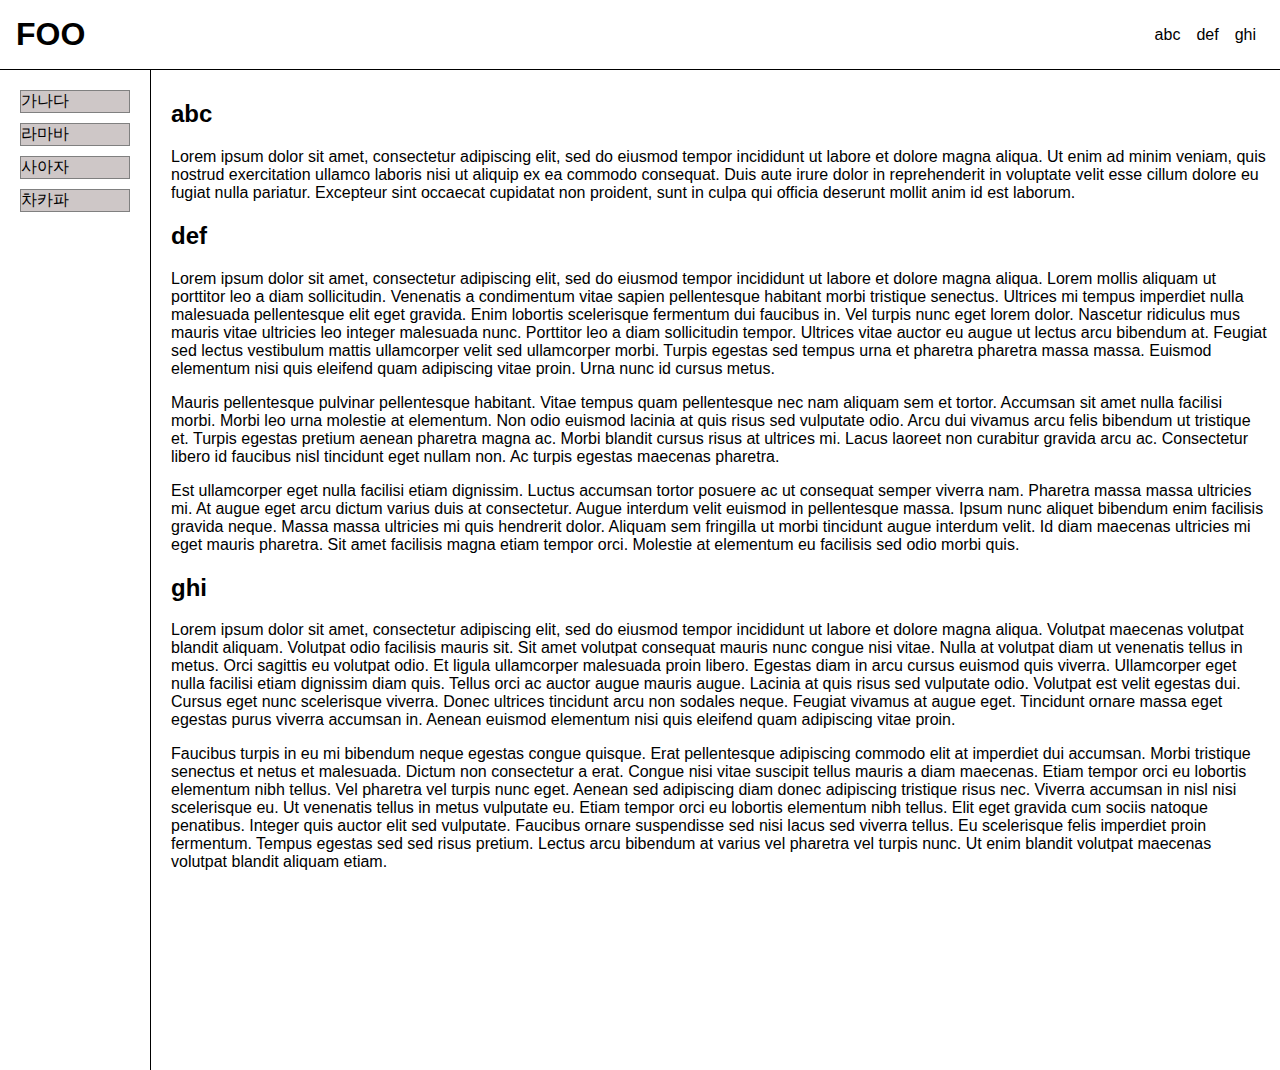
<file: 20220420/index.html>
<!DOCTYPE html>
<html lang="en">
  <head>
    <meta charset="UTF-8" />
    <meta name="viewport" content="width=device-width, initial-scale=1.0" />
    <link rel="stylesheet" href="style.css" />
  </head>
  <body>
    <div class="wrapper">
      <header>
        <h1>FOO</h1>
        <nav>
          <a href="#abc">abc</a>
          <a href="#def">def</a>
          <a href="#ghi">ghi</a>
        </nav>
      </header>
      <div class="container">
        <aside>
          <ul>
            <li>가나다</li>
            <li>라마바</li>
            <li>사아자</li>
            <li>차카파</li>
          </ul>
        </aside>
        <main>
          <h2 id="abc">abc</h2>
          <p>
            Lorem ipsum dolor sit amet, consectetur adipiscing elit, sed do
            eiusmod tempor incididunt ut labore et dolore magna aliqua. Ut enim
            ad minim veniam, quis nostrud exercitation ullamco laboris nisi ut
            aliquip ex ea commodo consequat. Duis aute irure dolor in
            reprehenderit in voluptate velit esse cillum dolore eu fugiat nulla
            pariatur. Excepteur sint occaecat cupidatat non proident, sunt in
            culpa qui officia deserunt mollit anim id est laborum.
          </p>

          <h2 id="def">def</h2>
          <p>
            Lorem ipsum dolor sit amet, consectetur adipiscing elit, sed do
            eiusmod tempor incididunt ut labore et dolore magna aliqua. Lorem
            mollis aliquam ut porttitor leo a diam sollicitudin. Venenatis a
            condimentum vitae sapien pellentesque habitant morbi tristique
            senectus. Ultrices mi tempus imperdiet nulla malesuada pellentesque
            elit eget gravida. Enim lobortis scelerisque fermentum dui faucibus
            in. Vel turpis nunc eget lorem dolor. Nascetur ridiculus mus mauris
            vitae ultricies leo integer malesuada nunc. Porttitor leo a diam
            sollicitudin tempor. Ultrices vitae auctor eu augue ut lectus arcu
            bibendum at. Feugiat sed lectus vestibulum mattis ullamcorper velit
            sed ullamcorper morbi. Turpis egestas sed tempus urna et pharetra
            pharetra massa massa. Euismod elementum nisi quis eleifend quam
            adipiscing vitae proin. Urna nunc id cursus metus.
          </p>
          <p>
            Mauris pellentesque pulvinar pellentesque habitant. Vitae tempus
            quam pellentesque nec nam aliquam sem et tortor. Accumsan sit amet
            nulla facilisi morbi. Morbi leo urna molestie at elementum. Non odio
            euismod lacinia at quis risus sed vulputate odio. Arcu dui vivamus
            arcu felis bibendum ut tristique et. Turpis egestas pretium aenean
            pharetra magna ac. Morbi blandit cursus risus at ultrices mi. Lacus
            laoreet non curabitur gravida arcu ac. Consectetur libero id
            faucibus nisl tincidunt eget nullam non. Ac turpis egestas maecenas
            pharetra.
          </p>
          <p>
            Est ullamcorper eget nulla facilisi etiam dignissim. Luctus accumsan
            tortor posuere ac ut consequat semper viverra nam. Pharetra massa
            massa ultricies mi. At augue eget arcu dictum varius duis at
            consectetur. Augue interdum velit euismod in pellentesque massa.
            Ipsum nunc aliquet bibendum enim facilisis gravida neque. Massa
            massa ultricies mi quis hendrerit dolor. Aliquam sem fringilla ut
            morbi tincidunt augue interdum velit. Id diam maecenas ultricies mi
            eget mauris pharetra. Sit amet facilisis magna etiam tempor orci.
            Molestie at elementum eu facilisis sed odio morbi quis.
          </p>

          <h2 id="ghi">ghi</h2>
          <p>
            Lorem ipsum dolor sit amet, consectetur adipiscing elit, sed do
            eiusmod tempor incididunt ut labore et dolore magna aliqua. Volutpat
            maecenas volutpat blandit aliquam. Volutpat odio facilisis mauris
            sit. Sit amet volutpat consequat mauris nunc congue nisi vitae.
            Nulla at volutpat diam ut venenatis tellus in metus. Orci sagittis
            eu volutpat odio. Et ligula ullamcorper malesuada proin libero.
            Egestas diam in arcu cursus euismod quis viverra. Ullamcorper eget
            nulla facilisi etiam dignissim diam quis. Tellus orci ac auctor
            augue mauris augue. Lacinia at quis risus sed vulputate odio.
            Volutpat est velit egestas dui. Cursus eget nunc scelerisque
            viverra. Donec ultrices tincidunt arcu non sodales neque. Feugiat
            vivamus at augue eget. Tincidunt ornare massa eget egestas purus
            viverra accumsan in. Aenean euismod elementum nisi quis eleifend
            quam adipiscing vitae proin.
          </p>
          <p>
            Faucibus turpis in eu mi bibendum neque egestas congue quisque. Erat
            pellentesque adipiscing commodo elit at imperdiet dui accumsan.
            Morbi tristique senectus et netus et malesuada. Dictum non
            consectetur a erat. Congue nisi vitae suscipit tellus mauris a diam
            maecenas. Etiam tempor orci eu lobortis elementum nibh tellus. Vel
            pharetra vel turpis nunc eget. Aenean sed adipiscing diam donec
            adipiscing tristique risus nec. Viverra accumsan in nisl nisi
            scelerisque eu. Ut venenatis tellus in metus vulputate eu. Etiam
            tempor orci eu lobortis elementum nibh tellus. Elit eget gravida cum
            sociis natoque penatibus. Integer quis auctor elit sed vulputate.
            Faucibus ornare suspendisse sed nisi lacus sed viverra tellus. Eu
            scelerisque felis imperdiet proin fermentum. Tempus egestas sed sed
            risus pretium. Lectus arcu bibendum at varius vel pharetra vel
            turpis nunc. Ut enim blandit volutpat maecenas volutpat blandit
            aliquam etiam.
          </p>
        </main>
      </div>
    </div>
  </body>
</html>
</file>
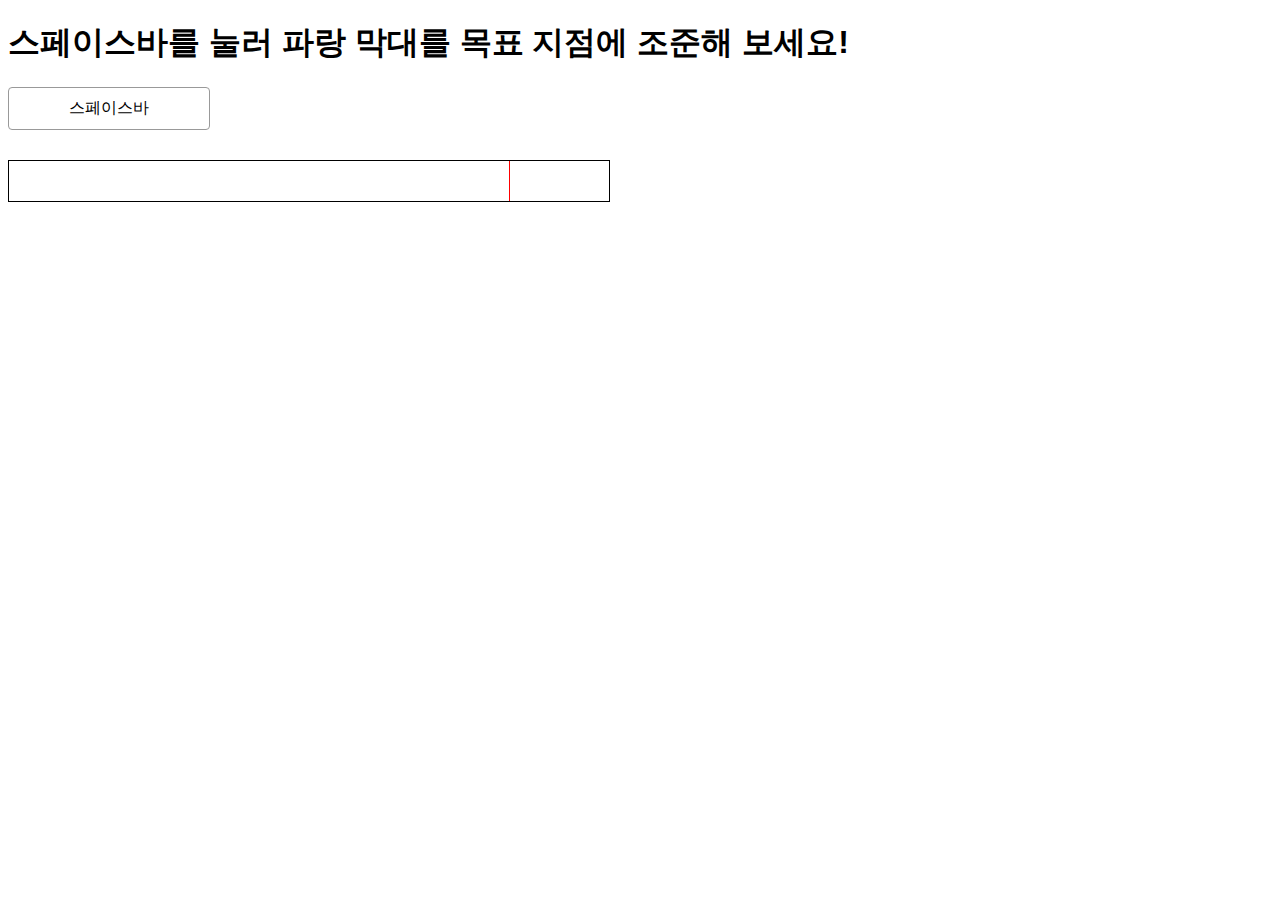
<file: 20220614-/index.html>
<!DOCTYPE html>
<html>

    <head>
        <meta charset="UTF-8">
        <meta http-equiv="X-UA-Compatible" content="IE=edge">
        <meta name="viewport" content="width=device-width, initial-scale=1.0">
        <title>Spacebar Game</title>
        <link rel="stylesheet" href="style.css">

    </head>

    <body>
        <h1>스페이스바를 눌러 파랑 막대를 목표 지점에 조준해 보세요!</h1>
        <div class="space">스페이스바</div>
        <div class="frame">
            <div class="bar" />
            <div class="line" />
        </div>

        <script type="module" src="./script.js"></script>
    </body>
</html>
</file>
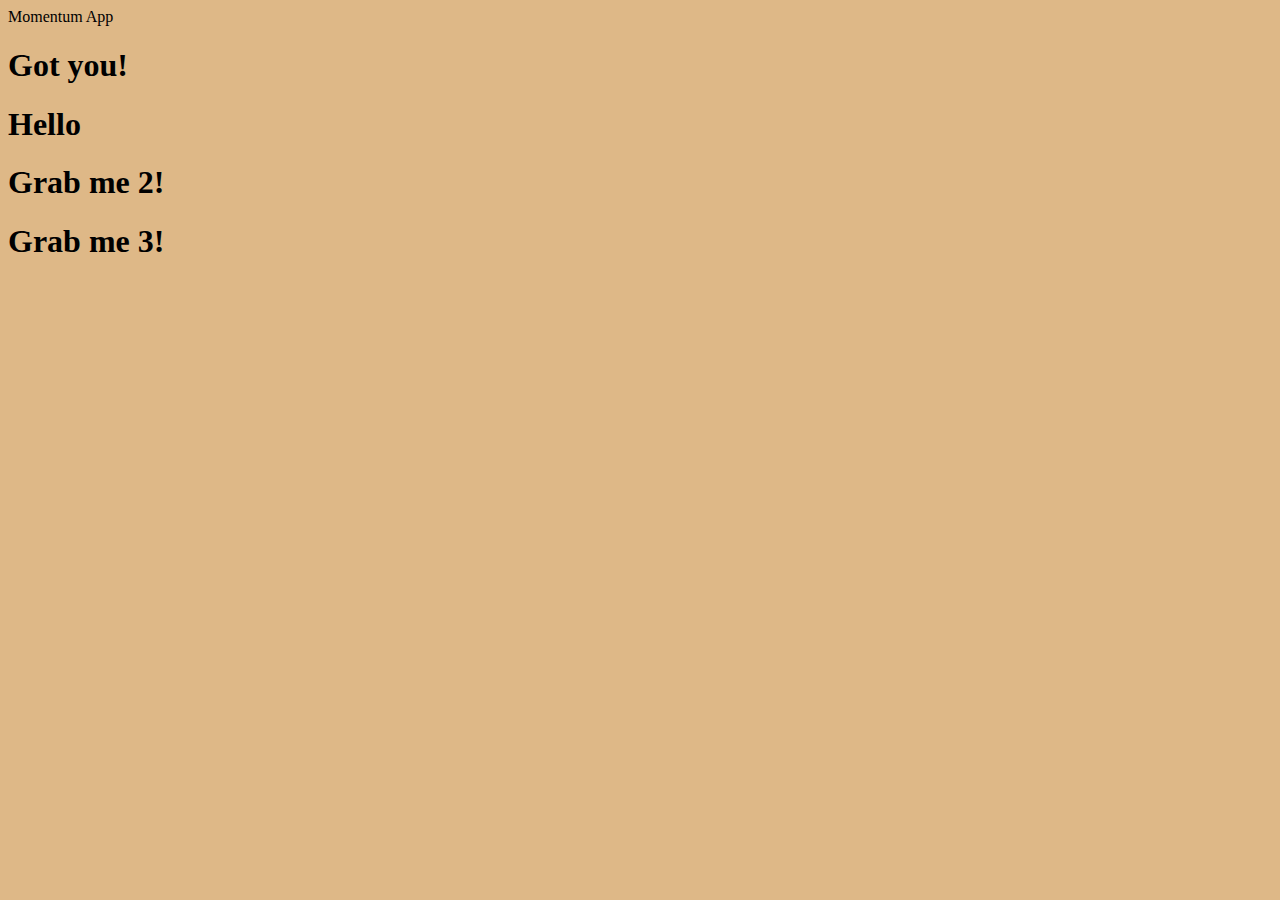
<file: 노마드 코더/JS로 크롬 앱 만들기/index.html>
<!DOCTYPE html>
<html lang="en">
    <head>
        <meta charest="UTF-8" />
        <meta http-equiv="X-UA-Compatible" content="IE=edge" />
        <meta name="viewport" content="width=device-width, initial-scale=1.0" />
        <link rel="stylesheet" href="style.css">
        <little>Momentum App</little>
    </head>
    <body>
        <h1 class="hello" id="title">Grab "me!</h1>
        <div class="hello">
            <h1>Grab me 1!</h1>
        </div>
        <div class="hello">
            <h1>Grab me 2!</h1>
        </div>
        <div class="hello">
            <h1>Grab me 3!</h1>
        </div>
        <script src="app.js"></script>
    </body>
</html>
</file>
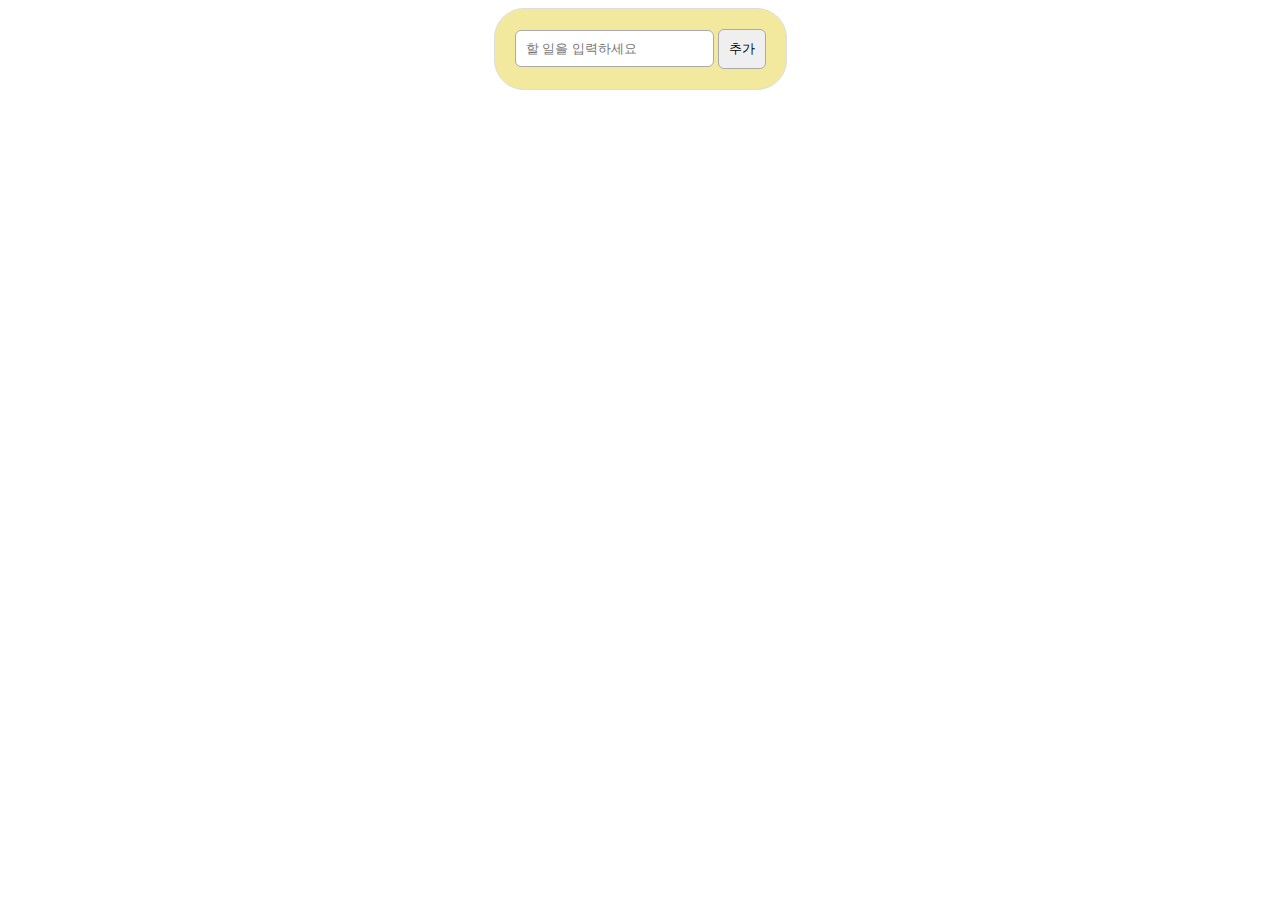
<file: 20220605/todo.html>
<!DOCTYPE html>
<html>

<head>
    <meta charset="UTF-8">
    <meta http-equiv="X-UA-Compatible" content="IE=edge">
    <meta name="viewport" content="width=device-width, initial-scale=1.0">
    <link rel="stylesheet" href="style.css">
    <title>Document</title>
</head>

<body>
    <main class="container">
        <input type="text" id="text-input" placeholder="할 일을 입력하세요">
        <button type="button" id="add-button">추가</button>

        <ul id="list">
        </ul>
    </main>
    <script src="./script.js"></script>
</body>

</html>
</file>
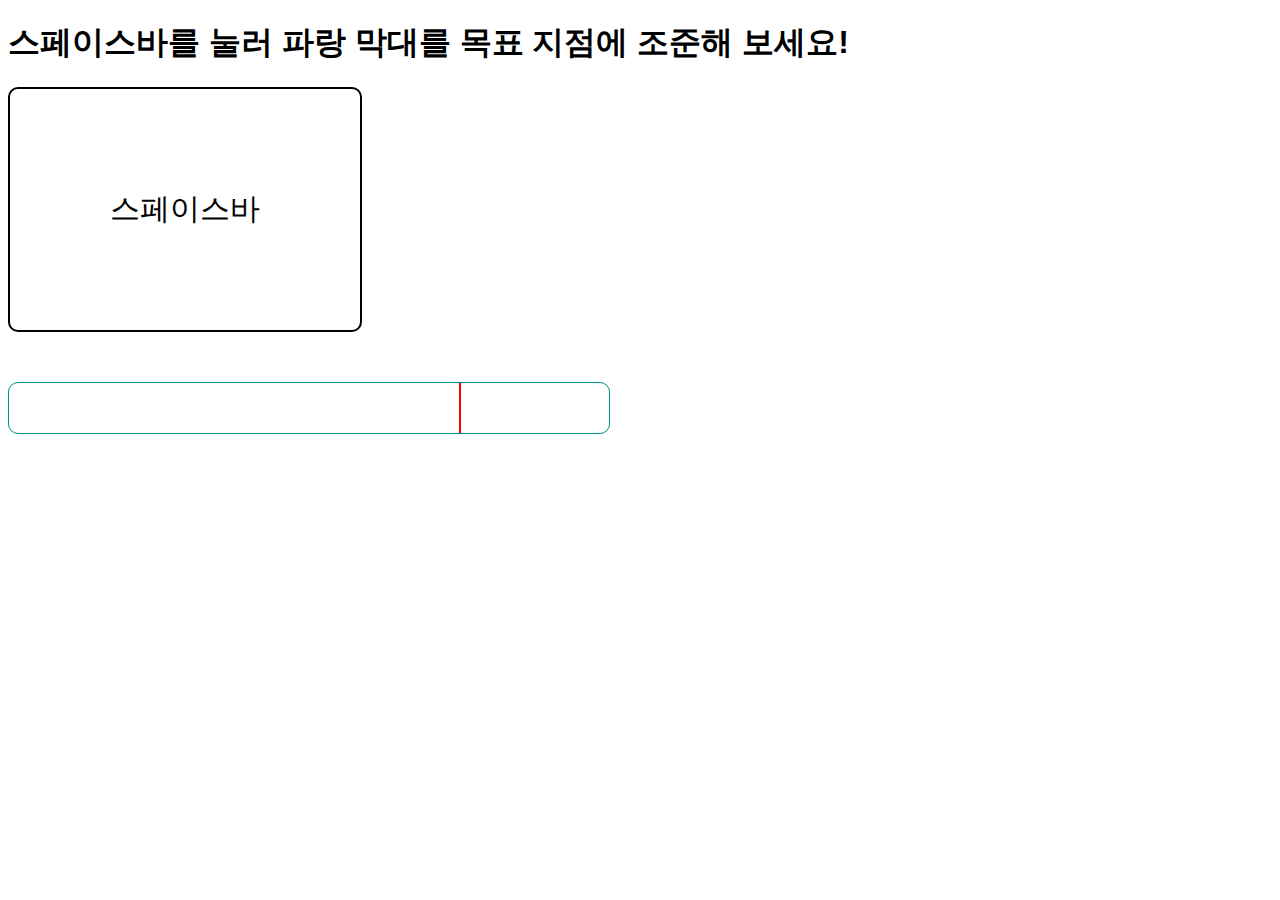
<file: 20220614-/index2.html>
<!DOCTYPE html>
<html>

    <head>
        <meta charset="UTF-8">
        <meta http-equiv="X-UA-Compatible" content="IE=edge">
        <meta name="viewport" content="width=device-width, initial-scale=1.0">
        <title>Spacebar Game2</title>
        <link rel="stylesheet" href="style2.css">

    </head>

    <body>
        <h1>스페이스바를 눌러 파랑 막대를 목표 지점에 조준해 보세요!</h1>
        <div class="space">스페이스바</div>
        <div class="frame">
            <div class="bar" />
            <div class="line" />
        </div>

        <script type="module" src="./script2.js"></script>
    </body>
</html>

<!-- 만들고 싶은 것
1) 스페이스바를 누르면 버튼이 눌리면서 색이 변하고 굵은 글자로 만들기
2) 목표 지점에 도달했을 때 소리나게 만들기
3) 올라오는 막대기를 파란색으로 만들기
4) 스페이스바를 눌러 일정 길이마다 점수와 문구 나오게 만들기
5) 각 지점마다 다른 소리와 효과 나오게 만들기
6) 스페이스바를 누르면 버튼이 생기고, 그 이후에 bar가 올라가는 형태
7) 스페이스바를 누르고 있는 동안 숫자가 나타나 카운트하는 것
8) 누르고 있던 스페이스바에서 손을 떼면 "Shot!" 글자가 나오게 하기
9) frame 에 맞게 게이지도 모서리가 둥글게!
-->
</file>
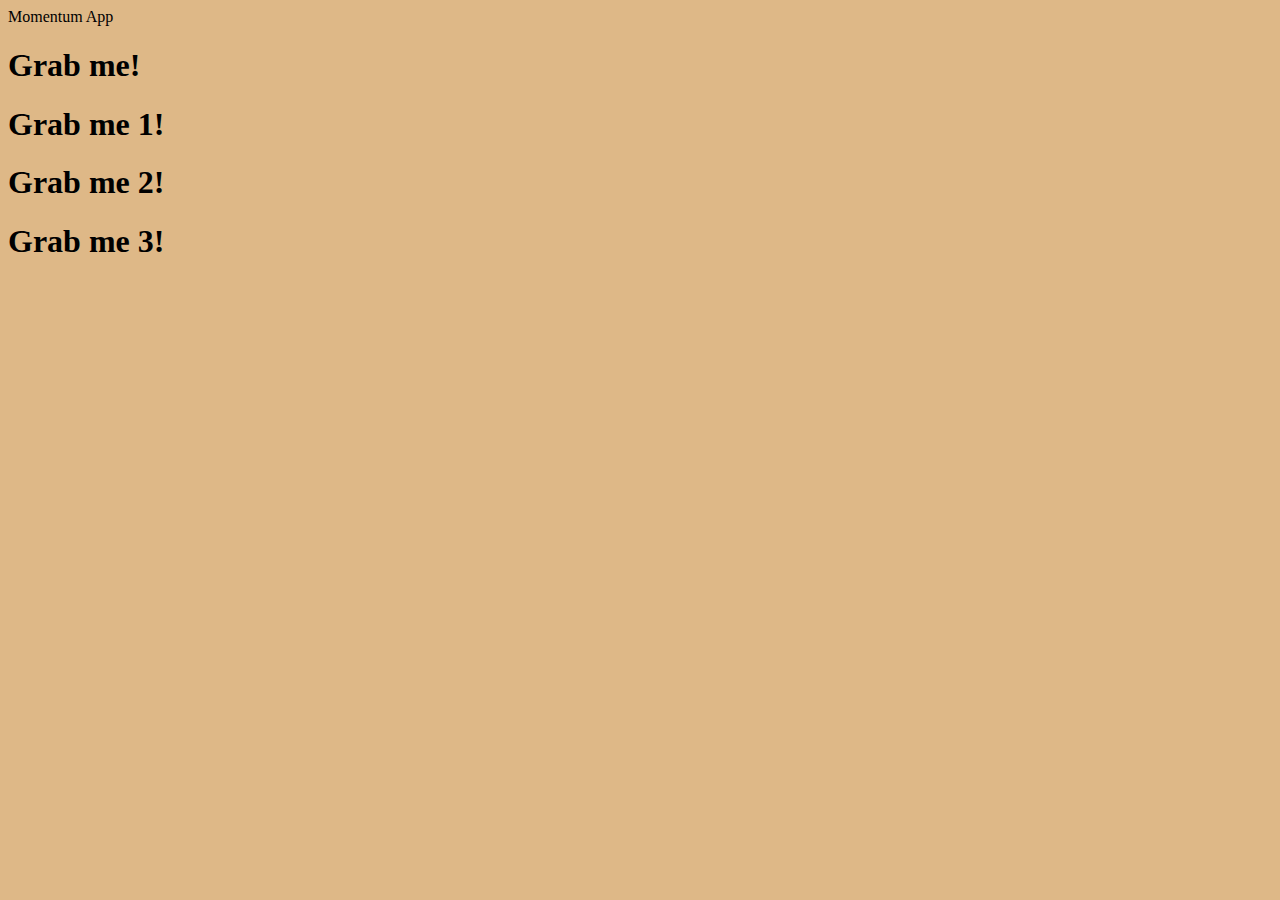
<file: 노마드 코더/JS로 크롬 앱 만들기/index2.html>
<!DOCTYPE html>
<html lang="en">
    <head>
        <meta charest="UTF-8" />
        <meta http-equiv="X-UA-Compatible" content="IE=edge" />
        <meta name="viewport" content="width=device-width, initial-scale=1.0" />
        <link rel="stylesheet" href="style.css">
        <little>Momentum App</little>
    </head>
    <body>
        <h1 id="title">Grab me!</h1>
        <div class="hello">
            <h1>Grab me 1!</h1>
        </div>
        <div class="hello">
            <h1>Grab me 2!</h1>
        </div>
        <div class="hello">
            <h1>Grab me 3!</h1>
        </div>
        <script src="app2.js"></script>
    </body>
</html>
</file>
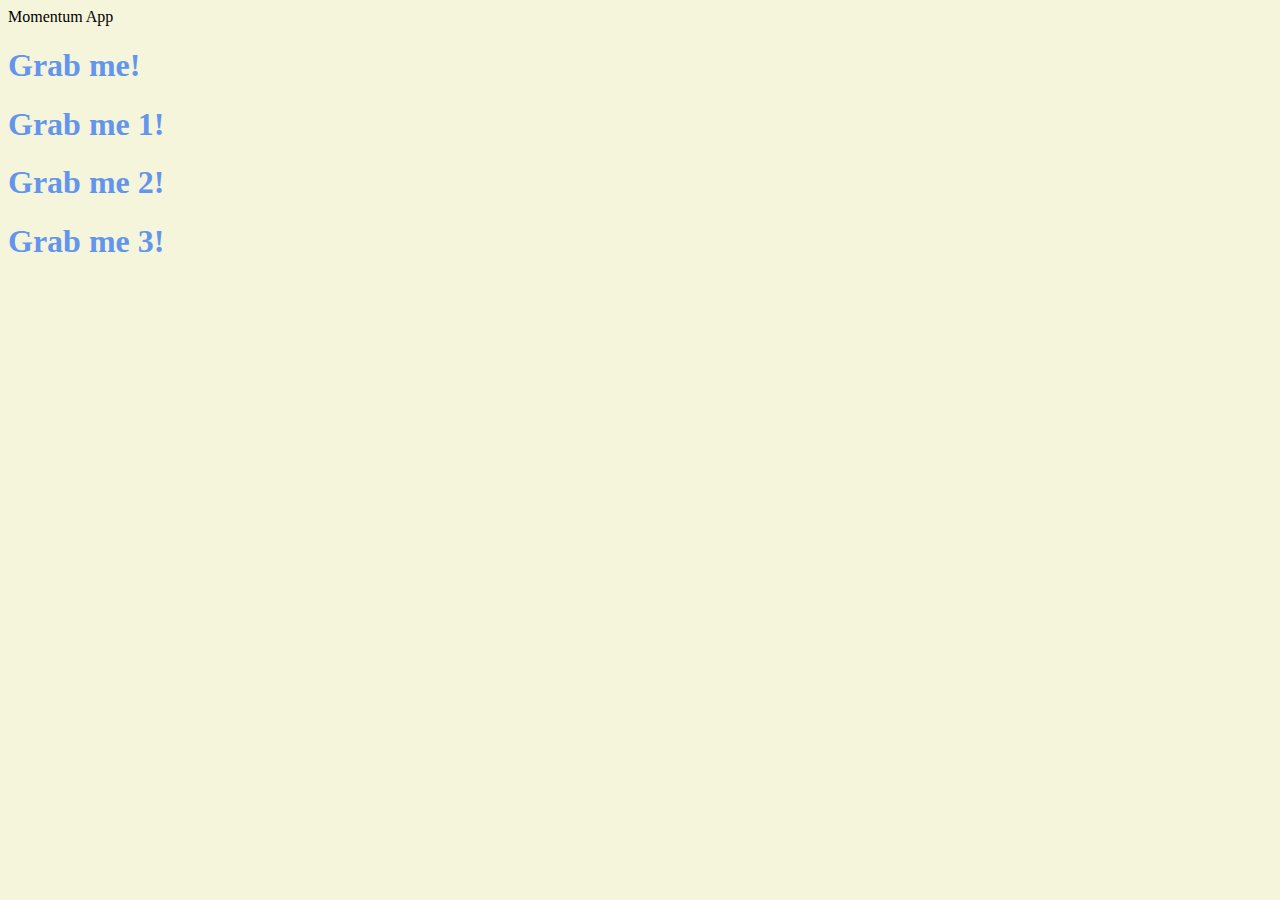
<file: 노마드 코더/JS로 크롬 앱 만들기/index3.html>
<!DOCTYPE html>
<html lang="en">
    <head>
        <meta charest="UTF-8" />
        <meta http-equiv="X-UA-Compatible" content="IE=edge" />
        <meta name="viewport" content="width=device-width, initial-scale=1.0" />
        <link rel="stylesheet" href="style3.css">
        <little>Momentum App</little>
    </head>
    <body>
        <h1 id="title">Grab me!</h1>
        <div class="hello">
            <h1>Grab me 1!</h1>
        </div>
        <div class="hello">
            <h1>Grab me 2!</h1>
        </div>
        <div class="hello">
            <h1>Grab me 3!</h1>
        </div>
        <script src="app3.js"></script>
    </body>
</html>
</file>
<file: 20220420/style.css>
html,
body {
  width: 100%;
  height: 100%;
  margin: 0;
  font-family: sans-serif;
}

ul {
  margin: 0;
  padding: 0;
  list-style: none;
}

a,
a:visited {
  color: inherit;
  text-decoration: none;
}

h1 {
  margin: 0;
}

  header {
    display: flex;
    justify-content: space-between;
    align-items: center;
    border-bottom: 1px solid black;
    padding: 16px;
  }
  header > nav {
    display: flex;
  }
  nav > a {
    padding: 2px 8px;
  }

  aside {
    width: 150px;
    min-height: 1000px;
    float:left;
    border-right: 1px solid black;
    margin-right: 20px;
  }

  aside > ul {
    padding: 10px;
  }

  ul > li {
    margin: 10px;
    border: 1px solid gray;
    background-color: rgb(206, 199, 199);
  }

  main {
    padding: 10px;

  }
</file>
<file: 20220614-/style.css>
body {
    font-family: sans-serif;
}

.space {
    width: fit-content;
    padding: 10px 60px;
    border: 1px solid #999999;
    border-radius: 4px;
}

.space.active {
    background-color: blue;
}

.frame {
    width: 600px;
    height: 40px;
    border: 1px solid black;
    margin: 30px 0;
    position: relative;
}

.line {
    position: absolute;
    left: 500px;
    top: 0;
    bottom: 0;
    width: 1px;
    background: red;
}

.bar {
    position: absolute;
    left: 0;
    top: 0;
    bottom: 0;
    background: gray;
}
</file>
<file: 노마드 코더/JS로 크롬 앱 만들기/style.css>
body {
    background-color: burlywood;
}
</file>
<file: 20220605/style.css>
.container {
    width: fit-content;
    margin: 0 auto;
    padding: 20px;
    border-radius: 30px;
    border: 1px solid #ddd;
    background: rgb(242, 233, 158);
}

input {
    padding: 10px;
    border-radius: 6px;
    border: 1px solid #aaa;
}

button {
    padding: 10px;
    border-radius: 6px;
    border: 1px solid #aaa;
}

ul {
    margin: 0;
    padding: 0;

    display: flex;
    flex-direction: column;
    align-items: flex-start;

    list-style: none;
}

li.done {
    text-decoration: line-through;
}
</file>
<file: 20220614-/style2.css>
body {
    font-family: sans-serif;
}

.space {
    font-size: 30px;
    border: 2px solid black;
    border-radius: 10px;
    padding: 100px 100px;
    width: fit-content;
}

.space.active {
    background-color: blue;
}

.frame {
    border: 1px solid darkcyan;
    margin: 50px 0;
    width: 600px;
    height: 50px;
    position: relative;
    border-radius: 10px;
}

.line {
    position: absolute;
    left: 450px;
    top: 0;
    bottom: 0;
    width: 2px;
    background: red;
}

.bar {
    position: absolute;
    left: 100;
    top: 0;
    bottom: 0;
    background: blue;
}
</file>
<file: 노마드 코더/JS로 크롬 앱 만들기/style3.css>
body {
    background-color: beige;
}

h1 {
    color: cornflowerblue;
    transition: color 0.5s ease-in-out;
}

.active {
    color: black;
    transition: color 0.5s ease-in-out;
}

.active2 {
    color: red;
    transition: color 0.5s ease-in-out;
}

.active3 {
    color : orange;
}
</file>
